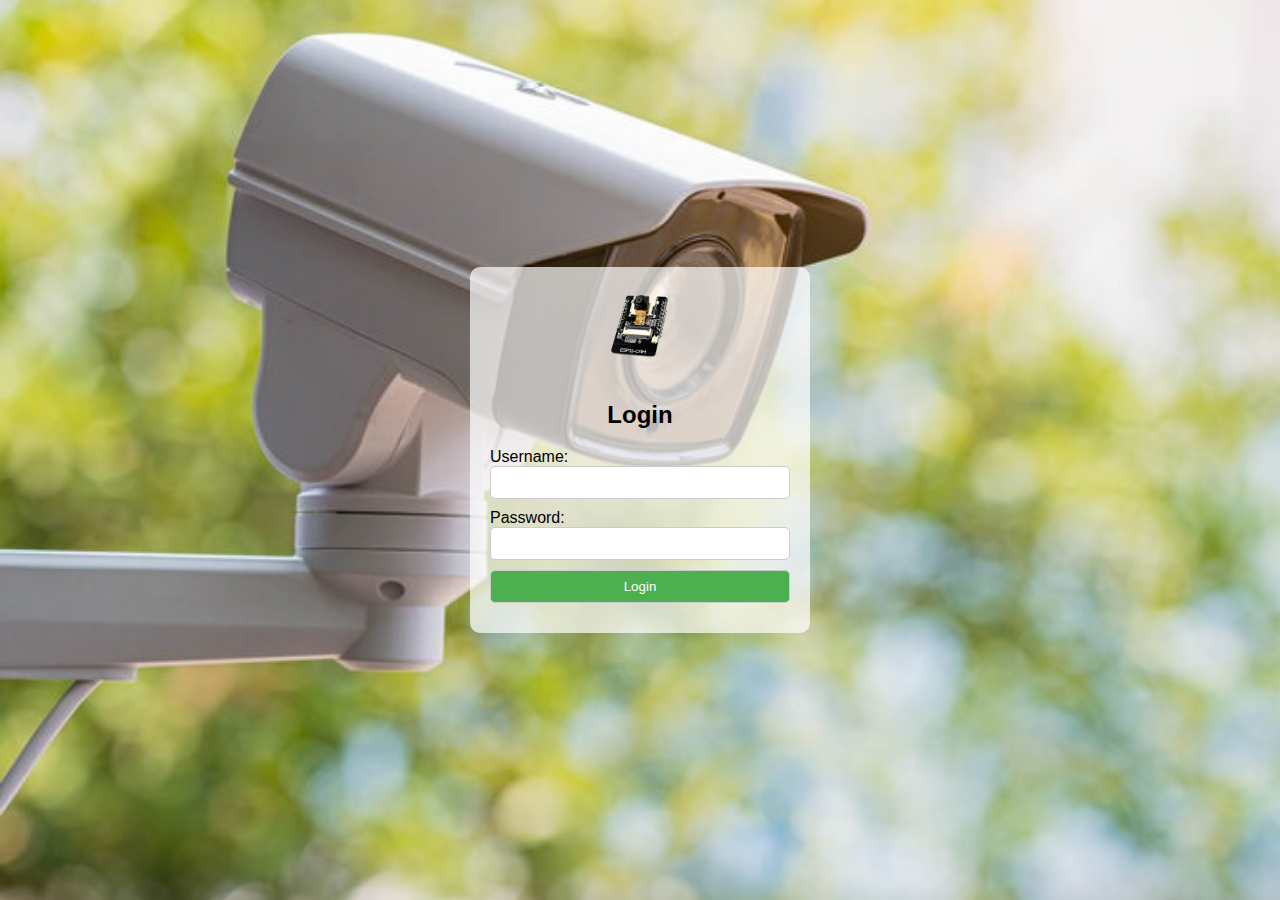
<file: login.html>
<!DOCTYPE html>
<html lang="en">
<head>
    <meta charset="UTF-8">
    <meta name="viewport" content="width=device-width, initial-scale=1.0">
    <title>Login</title>

<!-- آیکون تب مرورگر -->
    <link rel="icon" type="image/png" href="images/Icon.png">

    <style>
        body {
            font-family: Arial, sans-serif;
            background-image: url('images/Background.jpg'); /* تصویر پس‌زمینه */
            background-size: cover;
            background-position: center;
            background-repeat: no-repeat;
            margin: 0;
            display: flex;
            align-items: center;
            justify-content: center;
            height: 100vh;
        }

        #login-container {
            background-color: rgba(255, 255, 255, 0.7); /* پس‌زمینه فرم با شفافیت */
            padding: 20px;
            border-radius: 10px;
            width: 300px;
            text-align: center;
        }

        #login-container img {
            width: 80px;
            border-radius: 50%;
            margin-bottom: 10px;
        }

        form {
            display: flex;
            flex-direction: column;
        }

        label {
            text-align: left;
        }

        input {
            margin-bottom: 10px;
            padding: 8px;
            border: 1px solid #ccc;
            border-radius: 5px;
            width: 100%;
            box-sizing: border-box;
        }

        input[type="submit"] {
            background-color: #4caf50;
            color: white;
            cursor: pointer;
        }

        input[type="submit"]:hover {
            background-color: #45a049;
        }
    </style>
</head>
<body>
    <div id="login-container">
        <img src="images/logo.png" alt="Logo"> <!-- آیکون بالا -->
        <h2>Login</h2>
        <form action="login_process.html" method="post">
            <label for="username">Username:</label>
            <input type="text" name="username" required>
            <label for="password">Password:</label>
            <input type="password" name="password" required>
            <input type="submit" value="Login">
        </form>
    </div>
</body>
</html>
</file>
